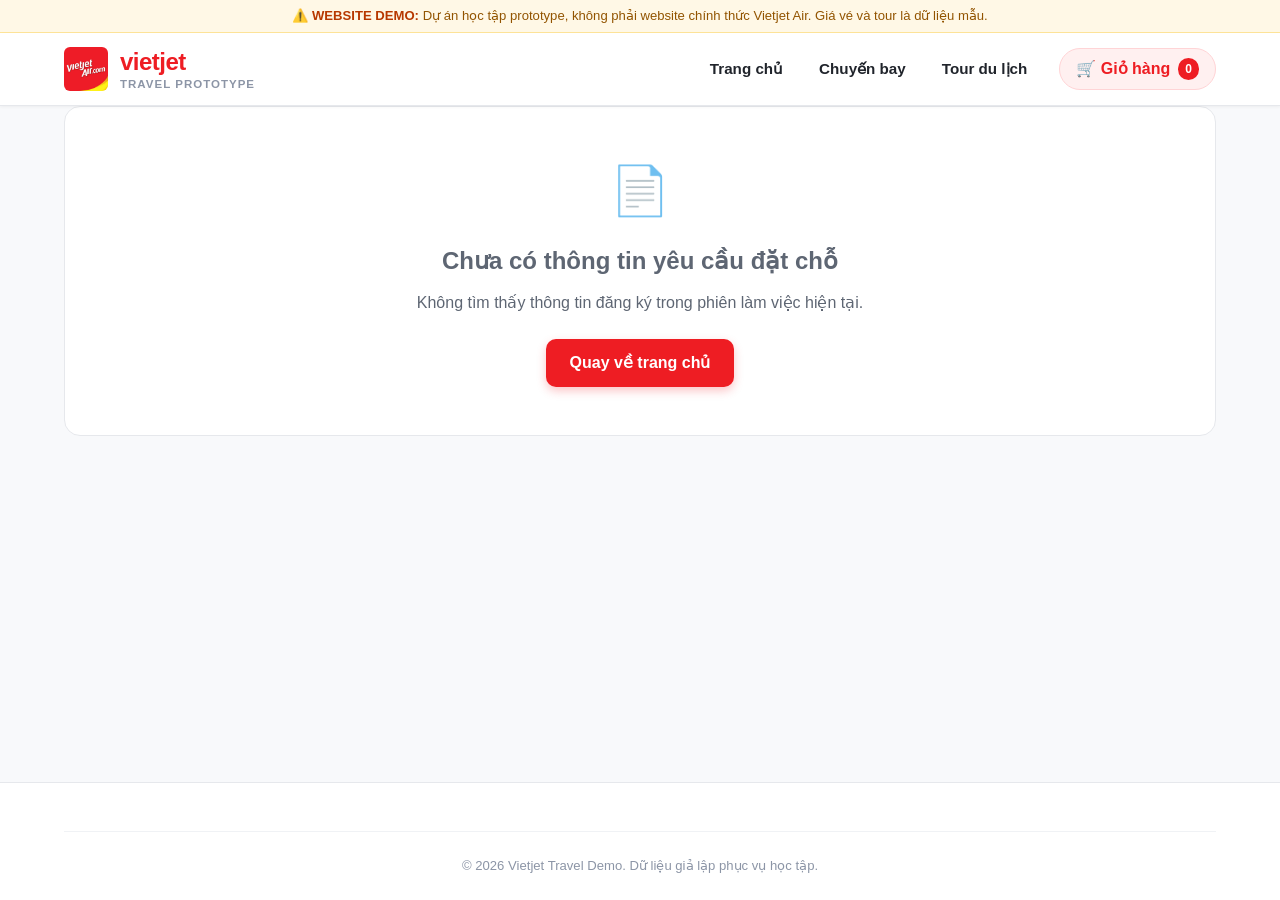
<file: confirmation.html>
<!DOCTYPE html>
<html lang="vi">
<head>
  <meta charset="UTF-8">
  <meta name="viewport" content="width=device-width, initial-scale=1.0">
  <title>Xác nhận yêu cầu — Vietjet Travel</title>
  <link rel="icon" type="image/jpeg" href="images/vietjet-logo.jpg">
  <link rel="stylesheet" href="assets/css/styles.css">
</head>
<body>

  <div class="demo-topbar">
    ⚠️ <strong>WEBSITE DEMO:</strong> Dự án học tập prototype, không phải website chính thức Vietjet Air. Giá vé và tour là dữ liệu mẫu.
  </div>

  <header class="site-header">
    <div class="container">
      <nav class="navbar" aria-label="Main Navigation">
        <a href="index.html" class="brand-link">
          <img src="images/vietjet-logo.jpg" alt="Vietjet Logo" class="brand-logo-img">
          <div>
            <span class="brand-text">vietjet</span>
            <span class="brand-subtext">TRAVEL PROTOTYPE</span>
          </div>
        </a>

        <ul class="nav-links">
          <li><a href="index.html" class="nav-link">Trang chủ</a></li>
          <li><a href="flights.html" class="nav-link">Chuyến bay</a></li>
          <li><a href="tours.html" class="nav-link">Tour du lịch</a></li>
          <li>
            <a href="cart.html" class="cart-btn-link" title="Xem giỏ hàng">
              🛒 Giỏ hàng <span class="cart-badge">0</span>
            </a>
          </li>
        </ul>

        <button class="hamburger-btn" aria-label="Mở menu điều hướng" aria-expanded="false">
          ☰
        </button>
      </nav>
    </div>

    <div class="mobile-nav" id="mobile-nav-menu">
      <ul class="mobile-nav-links">
        <li><a href="index.html" class="mobile-nav-link">Trang chủ</a></li>
        <li><a href="flights.html" class="mobile-nav-link">Chuyến bay</a></li>
        <li><a href="tours.html" class="mobile-nav-link">Tour du lịch</a></li>
        <li><a href="cart.html" class="mobile-nav-link">Giỏ hàng (<span class="cart-badge">0</span>)</a></li>
      </ul>
    </div>
  </header>

  <main class="container">
    <div id="confirmation-content">
      <div class="spinner"></div>
      <p style="text-align: center; color: var(--text-muted);">Đang chuẩn bị thông tin xác nhận...</p>
    </div>
  </main>

  <footer class="site-footer">
    <div class="container">
      <div class="footer-bottom">
        <p>© 2026 Vietjet Travel Demo. Dữ liệu giả lập phục vụ học tập.</p>
      </div>
    </div>
  </footer>

  <script type="module" src="assets/js/navigation.js"></script>
  <script type="module" src="assets/js/confirmation.js"></script>
</body>
</html>
</file>
<file: assets/css/styles.css>
/* ============================================================
   VIETJET TRAVEL - MASTER STYLESHEET
   Brand Primary: #ee1d23 | Background: #ffffff | Cards: #ffffff
   System Font Stack: Inter, -apple-system, BlinkMacSystemFont, "Segoe UI", Roboto, Arial, sans-serif
   ============================================================ */

:root {
  --primary: #ee1d23;
  --primary-hover: #c9191e;
  --primary-light: #fff0f0;
  --primary-border: #ffd4d6;
  --yellow: #fecb00;
  --yellow-dark: #e5b600;
  --bg-page: #f8f9fb;
  --bg-card: #ffffff;
  --text-main: #20242b;
  --text-secondary: #5e6673;
  --text-muted: #8c95a6;
  --border-color: #e6e8ec;
  --border-light: #f0f2f5;
  --success: #10b981;
  --warning: #f59e0b;
  --info: #0284c7;
  --danger: #ef4444;
  --shadow-sm: 0 1px 3px rgba(0, 0, 0, 0.05);
  --shadow-md: 0 4px 14px rgba(0, 0, 0, 0.08);
  --shadow-lg: 0 10px 25px rgba(0, 0, 0, 0.1);
  --radius-sm: 6px;
  --radius-md: 10px;
  --radius-lg: 16px;
  --radius-full: 9999px;
  --container-max: 1200px;
  --transition: all 0.2s ease-in-out;
}

/* Reset & Base */
*, *::before, *::after {
  box-sizing: border-box;
  margin: 0;
  padding: 0;
}

html {
  font-size: 16px;
  scroll-behavior: smooth;
}

body {
  font-family: Inter, -apple-system, BlinkMacSystemFont, "Segoe UI", Roboto, Arial, sans-serif;
  color: var(--text-main);
  background-color: var(--bg-page);
  line-height: 1.5;
  -webkit-font-smoothing: antialiased;
  min-height: 100vh;
  display: flex;
  flex-direction: column;
}

main {
  flex: 1;
}

a {
  color: inherit;
  text-decoration: none;
  transition: var(--transition);
}

img {
  max-width: 100%;
  height: auto;
  display: block;
}

button, input, select, textarea {
  font-family: inherit;
  font-size: inherit;
  color: inherit;
}

button {
  cursor: pointer;
  border: none;
  background: none;
}

/* Container */
.container {
  width: 100%;
  max-width: var(--container-max);
  margin-left: auto;
  margin-right: auto;
  padding-left: 24px;
  padding-right: 24px;
}

@media (max-width: 768px) {
  .container {
    padding-left: 16px;
    padding-right: 16px;
  }
}

/* Demo Header Disclaimer Banner */
.demo-topbar {
  background: #fff8e6;
  border-bottom: 1px solid #ffe599;
  color: #925400;
  font-size: 0.82rem;
  padding: 6px 16px;
  text-align: center;
  font-weight: 500;
}
.demo-topbar strong {
  color: #b73800;
}

/* Navbar */
.site-header {
  background: #ffffff;
  border-bottom: 1px solid var(--border-color);
  position: sticky;
  top: 0;
  z-index: 1000;
  box-shadow: var(--shadow-sm);
}

.navbar {
  display: flex;
  align-items: center;
  justify-content: space-between;
  height: 72px;
}

.brand-link {
  display: flex;
  align-items: center;
  gap: 12px;
}

.brand-logo-img {
  height: 44px;
  width: auto;
  border-radius: var(--radius-sm);
  object-fit: contain;
}

.brand-text {
  font-size: 1.5rem;
  font-weight: 800;
  color: var(--primary);
  letter-spacing: -0.5px;
}
.brand-subtext {
  font-size: 0.72rem;
  font-weight: 700;
  color: #8c95a6;
  text-transform: uppercase;
  letter-spacing: 1px;
  display: block;
  margin-top: -4px;
}

.nav-links {
  display: flex;
  align-items: center;
  gap: 28px;
  list-style: none;
}

.nav-link {
  font-weight: 600;
  font-size: 0.95rem;
  color: var(--text-main);
  padding: 8px 4px;
  position: relative;
}

.nav-link:hover, .nav-link.active {
  color: var(--primary);
}

.nav-link.active::after {
  content: '';
  position: absolute;
  bottom: 0;
  left: 0;
  right: 0;
  height: 3px;
  background-color: var(--primary);
  border-radius: 3px 3px 0 0;
}

.cart-btn-link {
  display: inline-flex;
  align-items: center;
  gap: 8px;
  background: var(--primary-light);
  color: var(--primary);
  font-weight: 600;
  padding: 8px 16px;
  border-radius: var(--radius-full);
  border: 1px solid var(--primary-border);
  transition: var(--transition);
}

.cart-btn-link:hover {
  background: var(--primary);
  color: #ffffff;
}

.cart-badge {
  background: var(--primary);
  color: #ffffff;
  font-size: 0.75rem;
  font-weight: 700;
  padding: 2px 7px;
  border-radius: var(--radius-full);
}

.cart-btn-link:hover .cart-badge {
  background: #ffffff;
  color: var(--primary);
}

.hamburger-btn {
  display: none;
  font-size: 1.5rem;
  color: var(--text-main);
  padding: 8px;
}

/* Mobile Nav Drawer */
.mobile-nav {
  display: none;
  position: fixed;
  top: 72px;
  left: 0;
  right: 0;
  background: #ffffff;
  border-bottom: 2px solid var(--primary);
  box-shadow: var(--shadow-lg);
  padding: 16px 24px;
  z-index: 999;
}

.mobile-nav.open {
  display: block;
}

.mobile-nav-links {
  list-style: none;
  display: flex;
  flex-direction: column;
  gap: 16px;
}

.mobile-nav-link {
  display: block;
  font-weight: 600;
  font-size: 1.05rem;
  padding: 8px 0;
  border-bottom: 1px solid var(--border-light);
}

.mobile-nav-link.active {
  color: var(--primary);
}

/* Hero Section */
.hero-section {
  background: linear-gradient(135deg, #ffffff 0%, #fff7f7 50%, #fef2f2 100%);
  padding: 48px 0 64px 0;
  border-bottom: 1px solid var(--border-color);
  position: relative;
  overflow: hidden;
}

.hero-grid {
  display: grid;
  grid-template-columns: 1.15fr 0.85fr;
  gap: 40px;
  align-items: center;
}

.hero-content h1 {
  font-size: 2.5rem;
  font-weight: 800;
  line-height: 1.2;
  color: var(--text-main);
  margin-bottom: 16px;
}

.hero-content h1 .highlight {
  color: var(--primary);
}

.hero-subtitle {
  font-size: 1.12rem;
  color: var(--text-secondary);
  margin-bottom: 32px;
  max-width: 520px;
}

.hero-image-wrap {
  position: relative;
  border-radius: var(--radius-lg);
  overflow: hidden;
  box-shadow: var(--shadow-lg);
}

.hero-image {
  width: 100%;
  height: 380px;
  object-fit: cover;
}

.hero-badge-overlay {
  position: absolute;
  bottom: 16px;
  left: 16px;
  background: rgba(255, 255, 255, 0.95);
  backdrop-filter: blur(8px);
  padding: 10px 16px;
  border-radius: var(--radius-md);
  box-shadow: var(--shadow-md);
  display: flex;
  align-items: center;
  gap: 10px;
  font-size: 0.85rem;
  font-weight: 600;
  color: var(--text-main);
}

/* Flight Search Box Component */
.search-card {
  background: #ffffff;
  border-radius: var(--radius-lg);
  box-shadow: var(--shadow-md);
  border: 1px solid var(--border-color);
  padding: 24px;
  margin-top: 24px;
}

.trip-type-tabs {
  display: flex;
  align-items: center;
  gap: 20px;
  margin-bottom: 20px;
}

.radio-pill {
  display: inline-flex;
  align-items: center;
  gap: 8px;
  font-weight: 600;
  font-size: 0.92rem;
  cursor: pointer;
  color: var(--text-secondary);
  user-select: none;
}

.radio-pill input[type="radio"] {
  accent-color: var(--primary);
  width: 17px;
  height: 17px;
}

.radio-pill.checked {
  color: var(--primary);
}

.search-form-grid {
  display: grid;
  grid-template-columns: 1fr 1fr 1fr 1fr auto;
  gap: 14px;
  align-items: end;
}

.search-form-grid.multicity-grid {
  grid-template-columns: 1fr;
  gap: 16px;
}

.form-group {
  display: flex;
  flex-direction: column;
  gap: 6px;
}

.form-label {
  font-size: 0.82rem;
  font-weight: 700;
  color: var(--text-secondary);
  text-transform: uppercase;
  letter-spacing: 0.5px;
}

.form-control {
  height: 48px;
  border: 1px solid var(--border-color);
  border-radius: var(--radius-md);
  padding: 0 14px;
  font-size: 0.95rem;
  color: var(--text-main);
  background-color: #ffffff;
  transition: var(--transition);
  width: 100%;
}

.form-control:focus {
  outline: none;
  border-color: var(--primary);
  box-shadow: 0 0 0 3px rgba(238, 29, 35, 0.15);
}

.btn-primary {
  background-color: var(--primary);
  color: #ffffff;
  font-weight: 700;
  font-size: 1rem;
  height: 48px;
  padding: 0 24px;
  border-radius: var(--radius-md);
  display: inline-flex;
  align-items: center;
  justify-content: center;
  gap: 8px;
  transition: var(--transition);
  box-shadow: 0 4px 10px rgba(238, 29, 35, 0.25);
  white-space: nowrap;
}

.btn-primary:hover {
  background-color: var(--primary-hover);
  box-shadow: 0 6px 14px rgba(238, 29, 35, 0.35);
  transform: translateY(-1px);
}

.btn-secondary {
  background-color: #ffffff;
  color: var(--text-main);
  border: 1px solid var(--border-color);
  font-weight: 600;
  height: 44px;
  padding: 0 18px;
  border-radius: var(--radius-md);
  display: inline-flex;
  align-items: center;
  justify-content: center;
  gap: 8px;
  transition: var(--transition);
}

.btn-secondary:hover {
  background-color: var(--bg-page);
  border-color: #cbd2dc;
}

.btn-outline-danger {
  border: 1px solid var(--primary-border);
  color: var(--primary);
  background: transparent;
  font-weight: 600;
  padding: 6px 12px;
  border-radius: var(--radius-sm);
  transition: var(--transition);
}
.btn-outline-danger:hover {
  background: var(--primary-light);
}

/* Sections Common */
.section {
  padding: 56px 0;
}

.section-light {
  background-color: #ffffff;
}

.section-header {
  display: flex;
  align-items: flex-end;
  justify-content: space-between;
  margin-bottom: 32px;
}

.section-title {
  font-size: 1.75rem;
  font-weight: 800;
  color: var(--text-main);
  display: flex;
  align-items: center;
  gap: 10px;
}

.section-subtitle {
  font-size: 0.95rem;
  color: var(--text-secondary);
  margin-top: 4px;
}

.view-all-link {
  font-weight: 700;
  color: var(--primary);
  font-size: 0.92rem;
  display: inline-flex;
  align-items: center;
  gap: 4px;
}

.view-all-link:hover {
  text-decoration: underline;
}

/* Airline Brand Strip */
.airlines-grid {
  display: grid;
  grid-template-columns: repeat(6, 1fr);
  gap: 16px;
}

.airline-badge-card {
  background: #ffffff;
  border: 1px solid var(--border-color);
  border-radius: var(--radius-md);
  padding: 14px 12px;
  display: flex;
  flex-direction: column;
  align-items: center;
  justify-content: center;
  gap: 8px;
  transition: var(--transition);
  box-shadow: var(--shadow-sm);
}

.airline-badge-card:hover {
  border-color: var(--primary);
  transform: translateY(-2px);
  box-shadow: var(--shadow-md);
}

.airline-badge-logo {
  height: 38px;
  max-width: 120px;
  object-fit: contain;
}

.airline-badge-name {
  font-size: 0.8rem;
  font-weight: 700;
  color: var(--text-main);
  text-align: center;
}

/* Tours Grid */
.tour-grid {
  display: grid;
  grid-template-columns: repeat(4, 1fr);
  gap: 24px;
}

.tour-card {
  background: #ffffff;
  border: 1px solid var(--border-color);
  border-radius: var(--radius-lg);
  overflow: hidden;
  box-shadow: var(--shadow-sm);
  display: flex;
  flex-direction: column;
  transition: var(--transition);
}

.tour-card:hover {
  transform: translateY(-4px);
  box-shadow: var(--shadow-lg);
  border-color: #cbd2dc;
}

.tour-thumb-wrap {
  position: relative;
  width: 100%;
  aspect-ratio: 600 / 400;
  background-color: #e6e8ec;
  overflow: hidden;
}

.tour-thumb {
  width: 100%;
  height: 100%;
  object-fit: cover;
  transition: transform 0.4s ease;
}

.tour-card:hover .tour-thumb {
  transform: scale(1.05);
}

.tour-duration-badge {
  position: absolute;
  top: 12px;
  left: 12px;
  background: rgba(0, 0, 0, 0.7);
  color: #ffffff;
  font-size: 0.75rem;
  font-weight: 700;
  padding: 4px 10px;
  border-radius: var(--radius-full);
  backdrop-filter: blur(4px);
}

.tour-airline-tag {
  position: absolute;
  bottom: 12px;
  right: 12px;
  background: rgba(255, 255, 255, 0.95);
  font-size: 0.72rem;
  font-weight: 700;
  padding: 3px 8px;
  border-radius: var(--radius-sm);
  color: var(--text-main);
  box-shadow: var(--shadow-sm);
}

.tour-body {
  padding: 18px;
  display: flex;
  flex-direction: column;
  flex: 1;
}

.tour-agency {
  font-size: 0.75rem;
  font-weight: 700;
  color: var(--text-muted);
  text-transform: uppercase;
  letter-spacing: 0.5px;
  margin-bottom: 6px;
}

.tour-title {
  font-size: 1rem;
  font-weight: 700;
  color: var(--text-main);
  line-height: 1.4;
  margin-bottom: 12px;
  display: -webkit-box;
  -webkit-line-clamp: 2;
  -webkit-box-orient: vertical;
  overflow: hidden;
  height: 2.8em;
}

.tour-meta {
  display: flex;
  align-items: center;
  gap: 12px;
  font-size: 0.8rem;
  color: var(--text-secondary);
  margin-bottom: 16px;
}

.tour-footer {
  margin-top: auto;
  padding-top: 14px;
  border-top: 1px solid var(--border-light);
  display: flex;
  align-items: center;
  justify-content: space-between;
}

.tour-price-box {
  display: flex;
  flex-direction: column;
}

.tour-price-label {
  font-size: 0.72rem;
  color: var(--text-muted);
}

.tour-price-vnd {
  font-size: 1.15rem;
  font-weight: 800;
  color: var(--primary);
}

.btn-sm {
  height: 36px;
  padding: 0 14px;
  font-size: 0.85rem;
}

/* Listings Page Layout (Sidebar + Results) */
.page-layout {
  display: grid;
  grid-template-columns: 280px 1fr;
  gap: 28px;
  padding: 32px 0 64px 0;
}

.filter-sidebar {
  background: #ffffff;
  border: 1px solid var(--border-color);
  border-radius: var(--radius-lg);
  padding: 20px;
  box-shadow: var(--shadow-sm);
  height: fit-content;
  position: sticky;
  top: 96px;
}

.filter-header {
  display: flex;
  align-items: center;
  justify-content: space-between;
  padding-bottom: 14px;
  border-bottom: 1px solid var(--border-color);
  margin-bottom: 18px;
}

.filter-title {
  font-size: 1.05rem;
  font-weight: 800;
}

.btn-clear-filters {
  font-size: 0.8rem;
  color: var(--primary);
  font-weight: 600;
}

.filter-section {
  margin-bottom: 20px;
  padding-bottom: 16px;
  border-bottom: 1px solid var(--border-light);
}

.filter-section:last-child {
  border-bottom: none;
  margin-bottom: 0;
  padding-bottom: 0;
}

.filter-label {
  font-size: 0.85rem;
  font-weight: 700;
  color: var(--text-main);
  margin-bottom: 10px;
  display: block;
}

.filter-checkbox-list {
  display: flex;
  flex-direction: column;
  gap: 10px;
}

.filter-checkbox-item {
  display: flex;
  align-items: center;
  gap: 10px;
  font-size: 0.88rem;
  color: var(--text-secondary);
  cursor: pointer;
  user-select: none;
}

.filter-checkbox-item input[type="checkbox"] {
  width: 17px;
  height: 17px;
  accent-color: var(--primary);
}

.filter-checkbox-item:hover {
  color: var(--text-main);
}

/* Mobile Filter Toggle Button */
.mobile-filter-bar {
  display: none;
  margin-bottom: 16px;
}

.btn-open-filter {
  width: 100%;
  height: 44px;
  background: #ffffff;
  border: 1px solid var(--border-color);
  border-radius: var(--radius-md);
  font-weight: 700;
  font-size: 0.95rem;
  display: flex;
  align-items: center;
  justify-content: center;
  gap: 8px;
  color: var(--text-main);
}

/* Flight Results Cards */
.results-header {
  display: flex;
  align-items: center;
  justify-content: space-between;
  margin-bottom: 20px;
  flex-wrap: wrap;
  gap: 12px;
}

.results-count {
  font-size: 1.1rem;
  font-weight: 700;
}
.results-count span {
  color: var(--primary);
}

.sort-select-box {
  display: flex;
  align-items: center;
  gap: 10px;
  font-size: 0.9rem;
  font-weight: 600;
}

.sort-select {
  height: 40px;
  border-radius: var(--radius-md);
  border: 1px solid var(--border-color);
  padding: 0 12px;
  font-weight: 600;
  background-color: #ffffff;
}

.flight-card {
  background: #ffffff;
  border: 1px solid var(--border-color);
  border-radius: var(--radius-lg);
  padding: 22px;
  margin-bottom: 18px;
  box-shadow: var(--shadow-sm);
  transition: var(--transition);
  display: grid;
  grid-template-columns: 180px 1fr 200px;
  align-items: center;
  gap: 24px;
}

.flight-card:hover {
  border-color: #cbd2dc;
  box-shadow: var(--shadow-md);
}

.flight-airline-box {
  display: flex;
  flex-direction: column;
  gap: 6px;
}

.flight-airline-logo {
  height: 36px;
  max-width: 130px;
  object-fit: contain;
}

.flight-number {
  font-size: 0.95rem;
  font-weight: 700;
  color: var(--text-main);
}

.flight-aircraft {
  font-size: 0.78rem;
  color: var(--text-muted);
}

.flight-timeline {
  display: flex;
  align-items: center;
  justify-content: space-between;
  gap: 16px;
}

.flight-time-point {
  text-align: center;
}

.flight-time {
  font-size: 1.35rem;
  font-weight: 800;
  color: var(--text-main);
}

.flight-iata {
  font-size: 0.9rem;
  font-weight: 700;
  color: var(--text-secondary);
}

.flight-city {
  font-size: 0.75rem;
  color: var(--text-muted);
}

.flight-duration-box {
  display: flex;
  flex-direction: column;
  align-items: center;
  flex: 1;
  padding: 0 12px;
}

.flight-duration-text {
  font-size: 0.8rem;
  color: var(--text-muted);
  font-weight: 600;
  margin-bottom: 4px;
}

.flight-line {
  width: 100%;
  height: 2px;
  background-color: var(--border-color);
  position: relative;
  display: flex;
  align-items: center;
  justify-content: center;
}

.flight-line::before, .flight-line::after {
  content: '';
  position: absolute;
  width: 6px;
  height: 6px;
  border-radius: 50%;
  background-color: var(--border-color);
}
.flight-line::before { left: 0; }
.flight-line::after { right: 0; }

.flight-stops-badge {
  background: var(--bg-page);
  border: 1px solid var(--border-color);
  font-size: 0.7rem;
  font-weight: 700;
  padding: 2px 8px;
  border-radius: var(--radius-full);
  margin-top: 4px;
  color: var(--text-secondary);
}

.flight-price-box {
  display: flex;
  flex-direction: column;
  align-items: flex-end;
  border-left: 1px dashed var(--border-color);
  padding-left: 24px;
  gap: 8px;
}

.flight-from-price-label {
  font-size: 0.75rem;
  color: var(--text-muted);
}

.flight-price-value {
  font-size: 1.4rem;
  font-weight: 800;
  color: var(--primary);
}

/* Detail Pages */
.detail-container {
  padding: 32px 0 64px 0;
}

.detail-header-card {
  background: #ffffff;
  border: 1px solid var(--border-color);
  border-radius: var(--radius-lg);
  padding: 28px;
  margin-bottom: 28px;
  box-shadow: var(--shadow-sm);
}

.breadcrumb-nav {
  display: flex;
  align-items: center;
  gap: 8px;
  font-size: 0.85rem;
  color: var(--text-muted);
  margin-bottom: 16px;
}
.breadcrumb-nav a:hover {
  color: var(--primary);
}

/* Fare Selector Cards */
.fare-options-grid {
  display: grid;
  grid-template-columns: 1fr 1fr;
  gap: 20px;
  margin: 24px 0;
}

.fare-card {
  border: 2px solid var(--border-color);
  border-radius: var(--radius-lg);
  padding: 24px;
  background: #ffffff;
  cursor: pointer;
  transition: var(--transition);
  position: relative;
}

.fare-card:hover {
  border-color: #cbd2dc;
}

.fare-card.selected {
  border-color: var(--primary);
  background: var(--primary-light);
}

.fare-header {
  display: flex;
  align-items: center;
  justify-content: space-between;
  margin-bottom: 16px;
}

.fare-title {
  font-size: 1.25rem;
  font-weight: 800;
}

.fare-price {
  font-size: 1.5rem;
  font-weight: 800;
  color: var(--primary);
}

.fare-features {
  list-style: none;
  display: flex;
  flex-direction: column;
  gap: 10px;
  font-size: 0.9rem;
}

.fare-feature-item {
  display: flex;
  align-items: center;
  gap: 10px;
  color: var(--text-secondary);
}

.fare-feature-item svg {
  color: var(--success);
  flex-shrink: 0;
}

/* Tour Itinerary Timeline / Accordion */
.itinerary-timeline {
  display: flex;
  flex-direction: column;
  gap: 16px;
  margin-top: 20px;
}

.itinerary-day-card {
  background: #ffffff;
  border: 1px solid var(--border-color);
  border-radius: var(--radius-md);
  padding: 18px 20px;
}

.itinerary-day-title {
  font-size: 1rem;
  font-weight: 700;
  color: var(--primary);
  margin-bottom: 8px;
  display: flex;
  align-items: center;
  gap: 10px;
}

.itinerary-day-desc {
  font-size: 0.92rem;
  color: var(--text-secondary);
  line-height: 1.6;
}

/* Cart Page */
.cart-layout {
  display: grid;
  grid-template-columns: 1fr 380px;
  gap: 28px;
  padding: 32px 0 64px 0;
}

.cart-item-card {
  background: #ffffff;
  border: 1px solid var(--border-color);
  border-radius: var(--radius-lg);
  padding: 20px;
  margin-bottom: 16px;
  display: flex;
  align-items: center;
  justify-content: space-between;
  gap: 20px;
}

.cart-item-info h4 {
  font-size: 1.05rem;
  font-weight: 700;
  margin-bottom: 4px;
}

.cart-item-meta {
  font-size: 0.85rem;
  color: var(--text-secondary);
}

.cart-item-price-actions {
  display: flex;
  align-items: center;
  gap: 20px;
}

.cart-item-price {
  font-size: 1.25rem;
  font-weight: 800;
  color: var(--primary);
  white-space: nowrap;
}

.checkout-card {
  background: #ffffff;
  border: 1px solid var(--border-color);
  border-radius: var(--radius-lg);
  padding: 24px;
  box-shadow: var(--shadow-sm);
  position: sticky;
  top: 96px;
}

.checkout-summary-row {
  display: flex;
  align-items: center;
  justify-content: space-between;
  margin-bottom: 12px;
  font-size: 0.95rem;
}

.checkout-total-row {
  display: flex;
  align-items: center;
  justify-content: space-between;
  padding-top: 14px;
  margin-top: 14px;
  border-top: 2px dashed var(--border-color);
  font-size: 1.15rem;
  font-weight: 800;
}

.checkout-total-price {
  color: var(--primary);
  font-size: 1.45rem;
}

/* Confirmation Page */
.confirm-box {
  background: #ffffff;
  border: 1px solid var(--border-color);
  border-radius: var(--radius-lg);
  padding: 40px;
  max-width: 720px;
  margin: 40px auto;
  text-align: center;
  box-shadow: var(--shadow-md);
}

.confirm-icon-circle {
  width: 72px;
  height: 72px;
  background: #dcfce7;
  color: #15803d;
  border-radius: 50%;
  display: inline-flex;
  align-items: center;
  justify-content: center;
  font-size: 2rem;
  margin-bottom: 20px;
}

.confirm-ref-badge {
  display: inline-block;
  background: var(--bg-page);
  border: 1px dashed var(--primary);
  color: var(--primary);
  font-size: 1.25rem;
  font-weight: 800;
  padding: 8px 24px;
  border-radius: var(--radius-md);
  margin: 16px 0 24px 0;
  letter-spacing: 1px;
}

.email-status-card {
  border-radius: var(--radius-md);
  padding: 16px;
  margin: 20px 0;
  text-align: left;
  font-size: 0.9rem;
}

.email-status-card.status-notice {
  background: #f0f9ff;
  border: 1px solid #bae6fd;
  color: #0369a1;
}

.email-status-card.status-success {
  background: #f0fdf4;
  border: 1px solid #bbf7d0;
  color: #15803d;
}

.email-status-card.status-warning {
  background: #fffbeb;
  border: 1px solid #fde68a;
  color: #b45309;
}

/* Empty State & Loader */
.empty-state {
  background: #ffffff;
  border: 1px solid var(--border-color);
  border-radius: var(--radius-lg);
  padding: 48px 24px;
  text-align: center;
  color: var(--text-secondary);
}

.empty-state-icon {
  font-size: 3rem;
  margin-bottom: 16px;
  color: var(--text-muted);
}

.spinner {
  width: 40px;
  height: 40px;
  border: 3px solid rgba(238, 29, 35, 0.2);
  border-top-color: var(--primary);
  border-radius: 50%;
  animation: spin 0.8s linear infinite;
  margin: 24px auto;
}

@keyframes spin {
  to { transform: rotate(360deg); }
}

/* Toast Component */
.toast-container {
  position: fixed;
  bottom: 24px;
  right: 24px;
  z-index: 9999;
  display: flex;
  flex-direction: column;
  gap: 10px;
}

.toast {
  background: #20242b;
  color: #ffffff;
  padding: 12px 20px;
  border-radius: var(--radius-md);
  box-shadow: var(--shadow-lg);
  font-size: 0.9rem;
  font-weight: 500;
  display: flex;
  align-items: center;
  gap: 10px;
  animation: slideIn 0.25s ease-out;
}

@keyframes slideIn {
  from { transform: translateY(20px); opacity: 0; }
  to { transform: translateY(0); opacity: 1; }
}

/* Footer */
.site-footer {
  background: #ffffff;
  border-top: 1px solid var(--border-color);
  padding: 48px 0 24px 0;
  margin-top: auto;
}

.footer-grid {
  display: grid;
  grid-template-columns: 2fr 1fr 1fr 1.5fr;
  gap: 36px;
  margin-bottom: 36px;
}

.footer-col h5 {
  font-size: 1rem;
  font-weight: 700;
  margin-bottom: 16px;
  color: var(--text-main);
}

.footer-links {
  list-style: none;
  display: flex;
  flex-direction: column;
  gap: 10px;
  font-size: 0.88rem;
  color: var(--text-secondary);
}

.footer-links a:hover {
  color: var(--primary);
}

.footer-bottom {
  border-top: 1px solid var(--border-light);
  padding-top: 24px;
  text-align: center;
  font-size: 0.82rem;
  color: var(--text-muted);
}

/* Responsive Media Queries */
@media (max-width: 1024px) {
  .tour-grid {
    grid-template-columns: repeat(2, 1fr);
  }
  .airlines-grid {
    grid-template-columns: repeat(3, 1fr);
  }
  .footer-grid {
    grid-template-columns: 1fr 1fr;
  }
  .page-layout {
    grid-template-columns: 240px 1fr;
  }
}

@media (max-width: 768px) {
  .nav-links {
    display: none;
  }
  .hamburger-btn {
    display: block;
  }
  .hero-grid {
    grid-template-columns: 1fr;
    gap: 24px;
  }
  .hero-image {
    height: 240px;
  }
  .search-form-grid {
    grid-template-columns: 1fr;
  }
  .page-layout {
    grid-template-columns: 1fr;
  }
  .filter-sidebar {
    display: none;
    position: fixed;
    top: 0;
    left: 0;
    right: 0;
    bottom: 0;
    z-index: 2000;
    border-radius: 0;
    overflow-y: auto;
    padding: 24px;
  }
  .filter-sidebar.open-drawer {
    display: block;
  }
  .mobile-filter-bar {
    display: block;
  }
  .flight-card {
    grid-template-columns: 1fr;
    gap: 16px;
  }
  .flight-price-box {
    align-items: flex-start;
    border-left: none;
    padding-left: 0;
    border-top: 1px dashed var(--border-color);
    padding-top: 16px;
    width: 100%;
    flex-direction: row;
    justify-content: space-between;
  }
  .fare-options-grid {
    grid-template-columns: 1fr;
  }
  .cart-layout {
    grid-template-columns: 1fr;
  }
  .cart-item-card {
    flex-direction: column;
    align-items: flex-start;
  }
  .tour-grid {
    grid-template-columns: 1fr;
  }
  .airlines-grid {
    grid-template-columns: repeat(2, 1fr);
  }
  .footer-grid {
    grid-template-columns: 1fr;
  }
}
</file>
